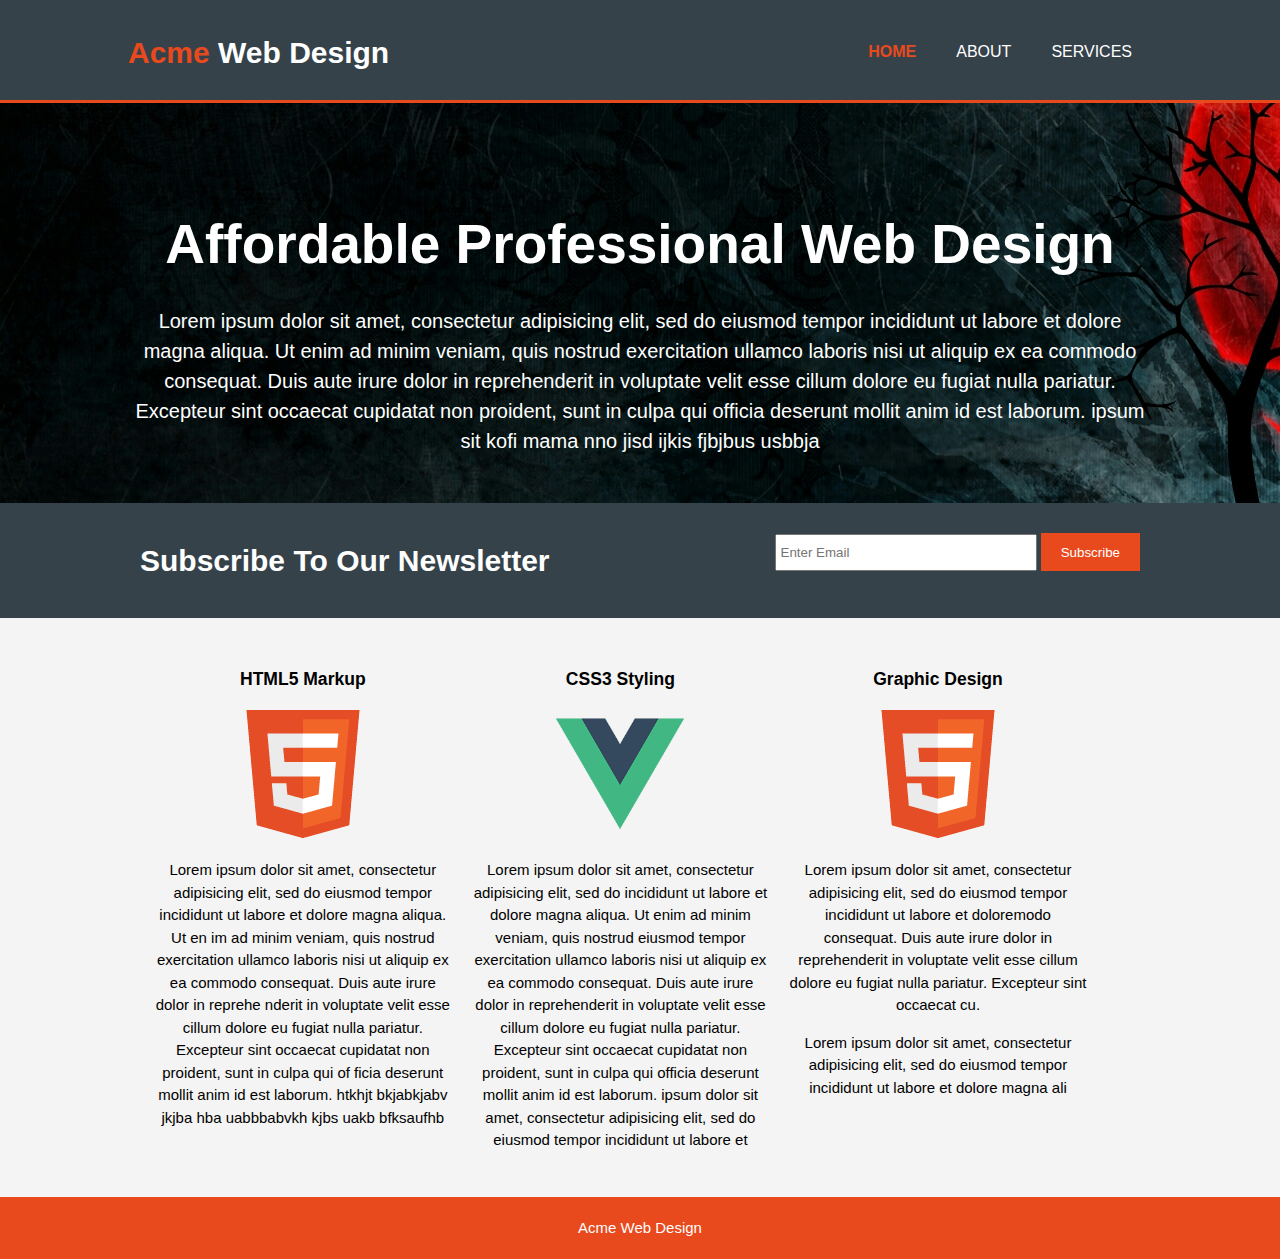
<file: index.html>
<!DOCTYPE html>
<html>
<head>
    <meta charset="utf-8">
    <meta name="viewport" content="width=device-width">
    <meta name="description" content="Affordable and professional Web Design" >
    <meta name="keywords" content="web design, affordable web design, professional web design">
    <meta name="author" content="ONESIMUS ADDO APPIAH">

    <title> Acme Web Design | Welcome </title>
    <link rel="stylesheet" href="./css/styles.css">
  </head>

<body>
    <header>
   <div class="container">
    <div id="branding">
        <h1><span class="highlight">Acme </span> Web Design</h1>
    </div>
    <nav>
      <ul>
        <li class='current'><a href="index.html">Home</a></li>
        <li><a href="about.html">About</a></li>
        <li><a href="services.html">Services</a></li>
      </ul>
    </nav>
   </div>
  </header>

    <section id="showcase">
    <div class="container">
    <h1>Affordable Professional Web Design </h1>
        <p>Lorem ipsum dolor sit amet, consectetur adipisicing elit, sed do
          eiusmod tempor incididunt ut labore et dolore magna aliqua. Ut enim
          ad minim veniam, quis nostrud exercitation ullamco laboris nisi ut
          aliquip ex ea commodo consequat. Duis aute irure dolor in reprehenderit
          in voluptate velit esse cillum dolore eu fugiat nulla pariatur.
          Excepteur sint occaecat cupidatat non proident,
          sunt in culpa qui officia deserunt mollit anim id est laborum.
          ipsum sit kofi mama nno jisd ijkis fjbjbus usbbja</p>

        </div>
    </section>
    <section id="newsletter">
    <div class="container">

        <h1>Subscribe To Our Newsletter </h1>
        <form action="process.php" >
        <input type="email" placeholder="Enter Email" >
        <button type="submit" class="button_1">Subscribe</button>
        </form>

        </div>
      </section>
   <section id="boxes">
    <div class="container">
        <div class="box" >
        <h3>HTML5 Markup</h3>
<img src="./img/html5.gif" style="width:128px;height:128px;">
        <p>Lorem ipsum dolor sit amet, consectetur adipisicing elit, sed do
          eiusmod tempor incididunt ut labore et dolore magna aliqua. Ut en
          im ad minim veniam, quis nostrud exercitation ullamco laboris nisi
          ut aliquip ex ea commodo consequat. Duis aute irure dolor in reprehe
          nderit in voluptate velit esse cillum dolore eu fugiat nulla pariatur.
           Excepteur sint occaecat cupidatat non proident, sunt in culpa qui of
           ficia deserunt mollit
          anim id est laborum. htkhjt bkjabkjabv jkjba hba uabbbabvkh kjbs uakb
          bfksaufhb  </p>

        </div>

       <div class="box" >
       <h3>CSS3 Styling</h3>
   <img src="./img/logo.png" style="width:128px;height:128px;">
        <p> Lorem ipsum dolor sit amet, consectetur adipisicing elit, sed do
          incididunt ut labore et dolore magna aliqua. Ut enim ad minim veniam, quis nostrud
          eiusmod tempor   exercitation ullamco laboris nisi ut aliquip ex ea commodo consequat.
         Duis aute irure dolor in reprehenderit in voluptate velit esse cillum dolore eu fugiat nulla pariatur. Excepteur sint occaecat cupidatat non proident, sunt in culpa qui officia deserunt mollit anim id est laborum.
          ipsum dolor sit amet, consectetur adipisicing elit, sed
          do eiusmod tempor incididunt ut labore et   </p>

        </div>

        <div class="box" >
        <h3>Graphic Design </h3>
<img src="./img/html5.gif" style="width:128px;height:128px;">
        <p> Lorem ipsum dolor sit amet, consectetur adipisicing elit, sed do
           eiusmod tempor
          incididunt ut labore et doloremodo consequat.
         Duis aute irure dolor in reprehenderit in voluptate velit esse cillum
         dolore eu fugiat
        nulla pariatur. Excepteur sint occaecat cu.
         </p>

        <p> Lorem ipsum dolor sit amet, consectetur adipisicing elit, sed do
          eiusmod tempor incididunt ut labore et dolore magna ali</p>
        </div>
      </div>

      </section>
     <footer>Acme Web Design</footer>
    </body>
    </html>
</file>
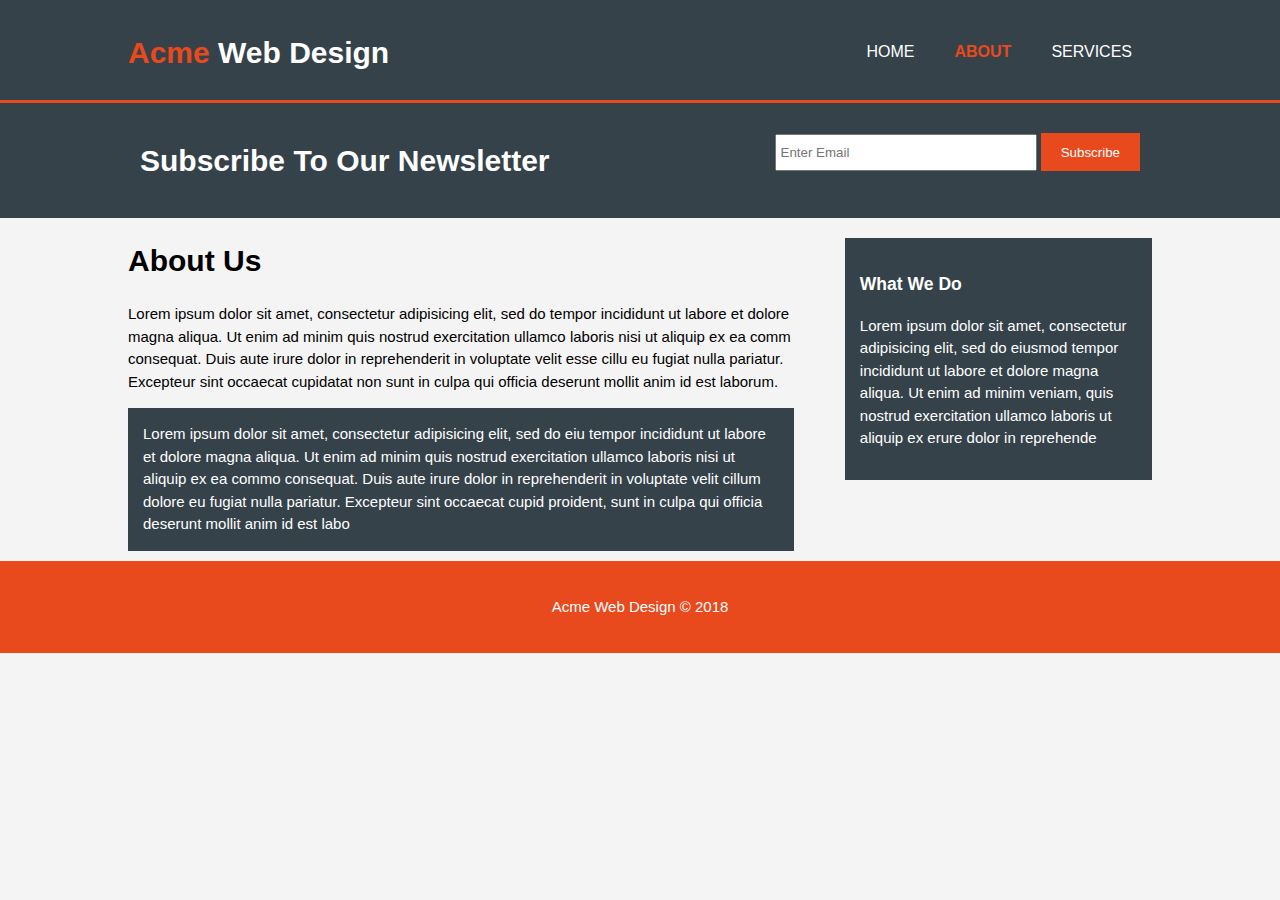
<file: About.html>
<!DOCTYPE html>
<html>
<head>
    <meta charset="utf-8">
    <meta name="viewport" content="width=device-width">
    <meta name="description" content="Affordable and professional Web Design" >
    <meta name="keywords" content="web design, affordable web design, professional web design">
    <meta name="author" content="ONESIMUS ADDO APPIAH">

    <title> Acme Web Design | About </title>
    <link rel="stylesheet" href="./css/styles.css">
  </head>

<body>
    <header>
   <div class="container">
    <div id="branding">
        <h1><span class="highlight">Acme </span> Web Design</h1>
    </div>
    <nav>
      <ul>
        <li ><a href="index.html">Home</a></li>
        <li class='current'><a href="About.html">About</a></li>
        <li ><a href="services.html">Services</a></li>
      </ul>
    </nav>
   </div>
  </header>


    <section id="newsletter">
    <div class="container">

        <h1>Subscribe To Our Newsletter </h1>
        <form action="process.php" >
        <input type="email" placeholder="Enter Email" >
        <button type="submit" class="button_1">Subscribe</button>
        </form>

        </div>
      </section>

   <section id="main">
    <div class="container">
    <article id="main-col">
    <h1 class='page-title' >About Us </h1>
    <p>Lorem ipsum dolor sit amet, consectetur adipisicing elit, sed do
    tempor incididunt ut labore et dolore magna aliqua. Ut enim ad minim
    quis nostrud exercitation ullamco laboris nisi ut aliquip ex ea comm
    consequat.
    Duis aute irure dolor in reprehenderit in voluptate velit esse cillu
    eu fugiat nulla pariatur. Excepteur sint occaecat cupidatat non
    sunt in culpa qui officia deserunt mollit anim id est laborum.
  </p>
   <p class='dark'>
    Lorem ipsum dolor sit amet, consectetur adipisicing elit, sed do eiu
    tempor incididunt ut labore et dolore magna aliqua. Ut enim ad minim
    quis nostrud exercitation ullamco laboris nisi ut aliquip ex ea commo
    consequat. Duis aute irure dolor in reprehenderit in voluptate velit
    cillum dolore eu fugiat nulla pariatur. Excepteur sint occaecat cupid
     proident, sunt in culpa qui officia deserunt mollit anim id est labo
   </p>
 </article>

  <aside id="sidebar">
    <div class="dark">
    <h3 > What We Do </h3>
    <p>Lorem ipsum dolor sit amet, consectetur adipisicing elit,
      sed do eiusmod tempor incididunt ut labore et dolore magna aliqua.
      Ut enim ad minim veniam, quis nostrud exercitation ullamco laboris
      ut aliquip ex erure dolor in reprehende </p>
    </div>
  </aside>
</div>
</section>

     <footer>
       <p>Acme Web Design &copy; 2018 </p>

     </footer>
    </body>
    </html>
</file>
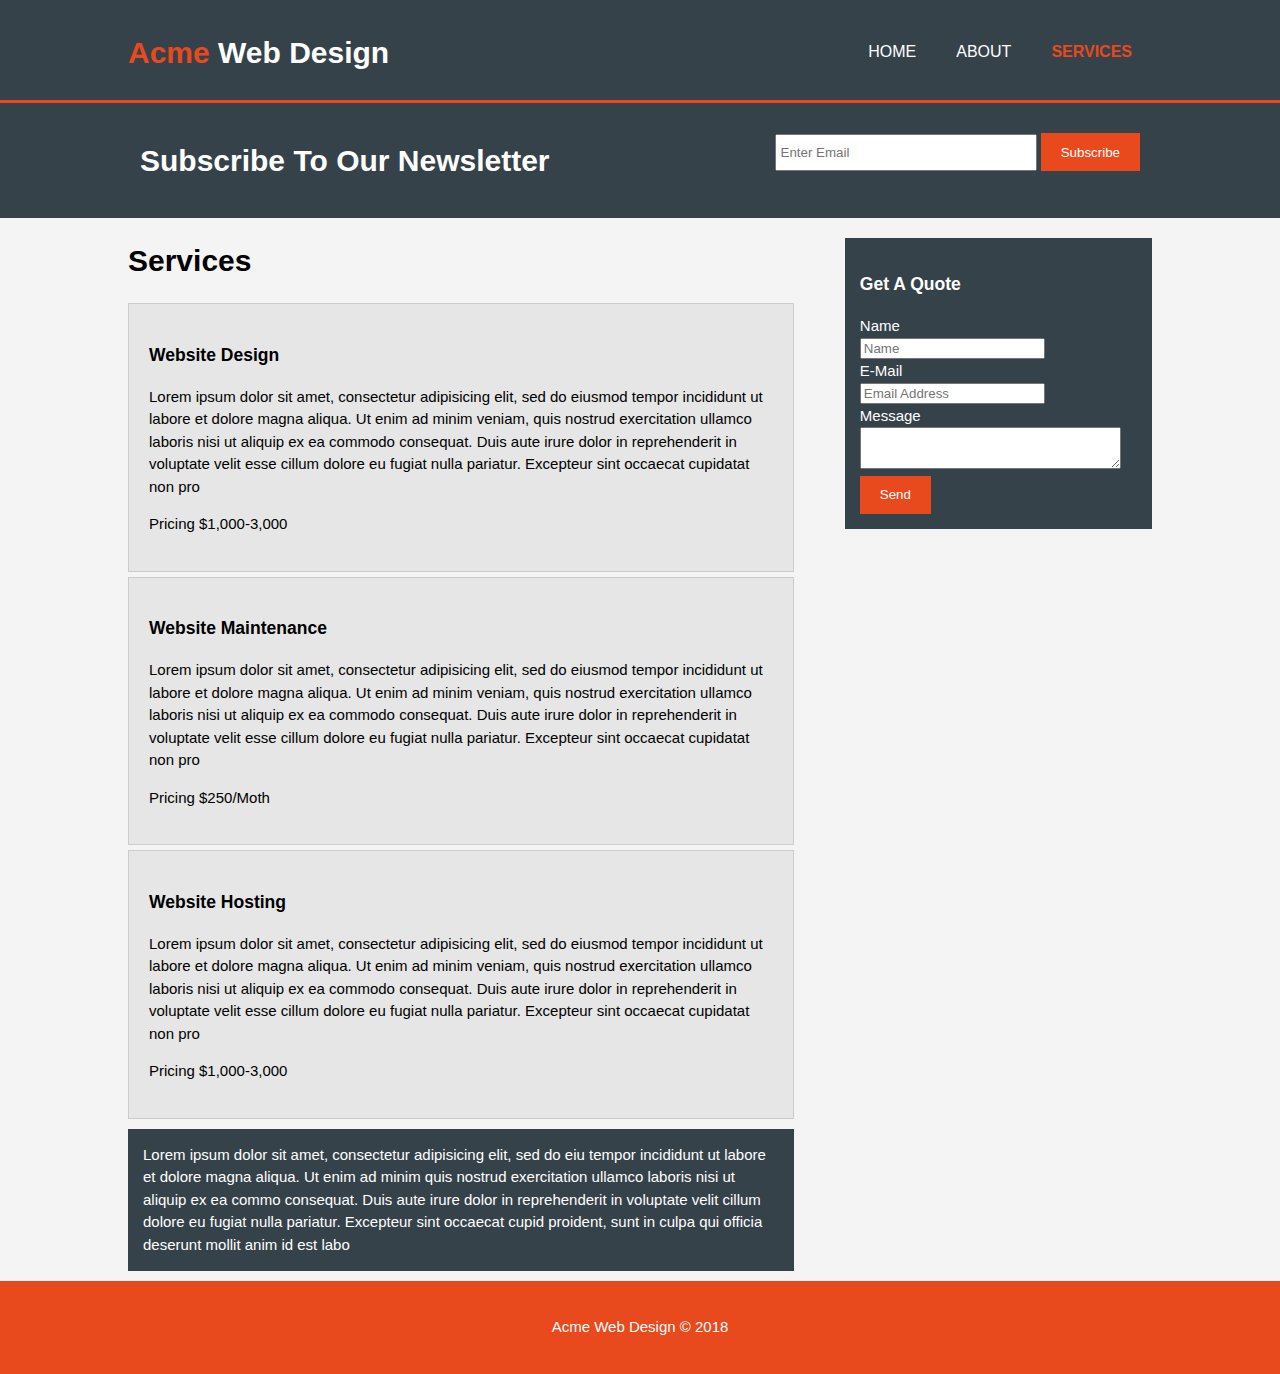
<file: services.html>
<!DOCTYPE html>
<html>
<head>
    <meta charset="utf-8">
    <meta name="viewport" content="width=device-width">
    <meta name="description" content="Affordable and professional Web Design" >
    <meta name="keywords" content="web design, affordable web design, professional web design">
    <meta name="author" content="ONESIMUS ADDO APPIAH">

    <title> Acme Web Design | Services </title>
    <link rel="stylesheet" href="./css/styles.css">
  </head>

<body>
    <header>
   <div class="container">
    <div id="branding">
        <h1><span class="highlight">Acme </span> Web Design</h1>
    </div>
    <nav>
      <ul>
        <li ><a href="index.html">Home</a></li>
        <li ><a href="About.html">About</a></li>
        <li class='current' ><a href="services.html">Services</a></li>
      </ul>
    </nav>
   </div>
  </header>


    <section id="newsletter">
    <div class="container">

        <h1>Subscribe To Our Newsletter </h1>
        <form action="process.php" >
        <input type="email" placeholder="Enter Email" >
        <button type="submit" class="button_1">Subscribe</button>
        </form>

        </div>
      </section>

   <section id="main">
    <div class="container">
    <article id="main-col">
    <h1 class='page-title' > Services </h1>
    <ul id="services">
     <li>
       <h3>Website Design</h3>
      <p>Lorem ipsum dolor sit amet, consectetur adipisicing elit, sed do
        eiusmod tempor incididunt ut labore et dolore magna aliqua. Ut enim ad
        minim veniam, quis nostrud exercitation ullamco laboris nisi ut aliquip
        ex ea commodo consequat. Duis aute irure dolor in reprehenderit in
        voluptate velit esse cillum dolore eu fugiat nulla pariatur. Excepteur
        sint occaecat cupidatat non pro </p>
      <p> Pricing $1,000-3,000</p>
    </li>

    <li>
      <h3>Website Maintenance</h3>
     <p>Lorem ipsum dolor sit amet, consectetur adipisicing elit, sed do
       eiusmod tempor incididunt ut labore et dolore magna aliqua. Ut enim ad
       minim veniam, quis nostrud exercitation ullamco laboris nisi ut aliquip
       ex ea commodo consequat. Duis aute irure dolor in reprehenderit in
       voluptate velit esse cillum dolore eu fugiat nulla pariatur. Excepteur
       sint occaecat cupidatat non pro </p>
     <p> Pricing $250/Moth</p>
   </li>

    <li>
    <h3>Website Hosting</h3>
    <p>Lorem ipsum dolor sit amet, consectetur adipisicing elit, sed do
      eiusmod tempor incididunt ut labore et dolore magna aliqua. Ut enim ad
      minim veniam, quis nostrud exercitation ullamco laboris nisi ut aliquip
      ex ea commodo consequat. Duis aute irure dolor in reprehenderit in
      voluptate velit esse cillum dolore eu fugiat nulla pariatur. Excepteur
      sint occaecat cupidatat non pro </p>
    <p> Pricing $1,000-3,000</p>
    </li>


      
    </ul>
   <p class='dark'>
    Lorem ipsum dolor sit amet, consectetur adipisicing elit, sed do eiu
    tempor incididunt ut labore et dolore magna aliqua. Ut enim ad minim
    quis nostrud exercitation ullamco laboris nisi ut aliquip ex ea commo
    consequat. Duis aute irure dolor in reprehenderit in voluptate velit
    cillum dolore eu fugiat nulla pariatur. Excepteur sint occaecat cupid
     proident, sunt in culpa qui officia deserunt mollit anim id est labo
   </p>
 </article>

  <aside id="sidebar">
    <div class="dark">
    <h3 > Get A Quote </h3>
    <form class='quote'>
      <div>
        <label>Name</label><br>
        <input type="text" placeholder="Name">
      </div>
      <div>
        <label>E-Mail</label><br>
        <input type="email" placeholder="Email Address" >

     </div>
     <div>
        <label>Message</label><br>
        <textarea placeholder="Message"> </textarea>
      </div>
     <button class="button_1" type="submit"> Send</button>
</form>
    </div>
  </aside>
</div>
</section>

     <footer>
       <p>Acme Web Design &copy; 2018 </p>

     </footer>
    </body>
    </html>
</file>
<file: css/styles.css>
body{
  font:15px/1.5 Arial, Helvetica, Sans-serif;
  margin:0;
  padding:0;
  background-color:#f4f4f4;
}
/* Global*/
.container{
  width:80%;
  margin:auto;
  overflow:hidden;
}
ul{
  margin:0;
  padding:0;
}
.button_1{
  height: 38px;
  background: #e8491d;
  border:0;
  padding-left:20px;
  padding-right: 20px;
  color: #ffffff;
}
 .dark{
   padding:15px;
   background: #35424a;
   color: #ffffff;
   margin-top: 10px;
   margin-bottom: 10px;
 }

/* Header */
header{
  background:#35424a;
  color:#ffffff;
  padding-top:30px;
  min-height:70px;
  border-bottom: #e8491d 3px solid;
}

header a{
  color: #ffffff;
  text-decoration: none;
  text-transform: uppercase;
  font-size: 16px;
}



 header li{
   float: left;
   display:inline;
   padding:0 20px 0 20px;
 }
 header #branding{
   float: left;
 }
 header #branding h1{
   margin:0;
 }
 header nav{
   float:right;
   margin-top:10px;
 }
header .highlight, header .current a{
    color:#e8491d;
    font-weight:bold;
}
 header a:hover{
   color:#cccccc;
   font-weight:bold;
 }
/*  showcase*/
#showcase{
    min-height: 400px;
    background: url('../img/showcase.jpeg') no-repeat 0 -400px;
    text-align:center;
    color:#ffffff;
}
#showcase h1{
  margin-top:100px;
  font-size:55px;
  margin-bottom:10px;
}
 #showcase p{
   font-size:20px;
 }
#newsletter{
  padding:15px;
  color:#ffffff;
  background:#35424a;
}

#newsletter h1{
  float:left;
}
#newsletter form{
  float:right;
  margin-top:15px;
}
#newsletter input[type='email']{
  padding:4px;
  height:25px;
  width: 250px;
}


/* Boxes */
#boxes{
  margin:20px;
}
#boxes .box{
  float: left;
  text-align: center;
  width:30%;
  padding:10px;
}
/* sidebar */
aside#sidebar{
  float:right;
  width:30%;
  margin-top:10px;
}

aside#sidebar.quote input, aside#sidebar .quote textarea{
  width:90%;
  padding:5px;
}

/* Main-col*/
article#main-col{
  float:left;
  width:65%;
}
/* Services*/
ul#services li{
  list-style: none;
  padding:20px;
  border: #cccccc solid 1px;
  margin-bottom: 5px;
  background:#e6e6e6;
}


footer{
  padding :20px;
  color:#ffffff;
  background-color:#e8491d;
  text-align: center;

}

/* Media Queries */
 @media(max-width: 768px) {

   header #branding
   header nav,
   header nav li,
   #newsletter h1,
   #newsletter form,#boxes .box, article#main-col, aside#sidebar{

     float: none;
     text-align: center;
     width:100%;
   }
    header{
      padding-bottom:20px;
    }
    #showcase h1{
      margin-top:40px;
    }
   #newsletter button, .quote button{
     display:block;
     width: 100%;

   }
  #newsletter form input[type='email'], .quote input, .quote textarea {
   width:100%;
   margin-bottom: 5px;

  }
  }
</file>
